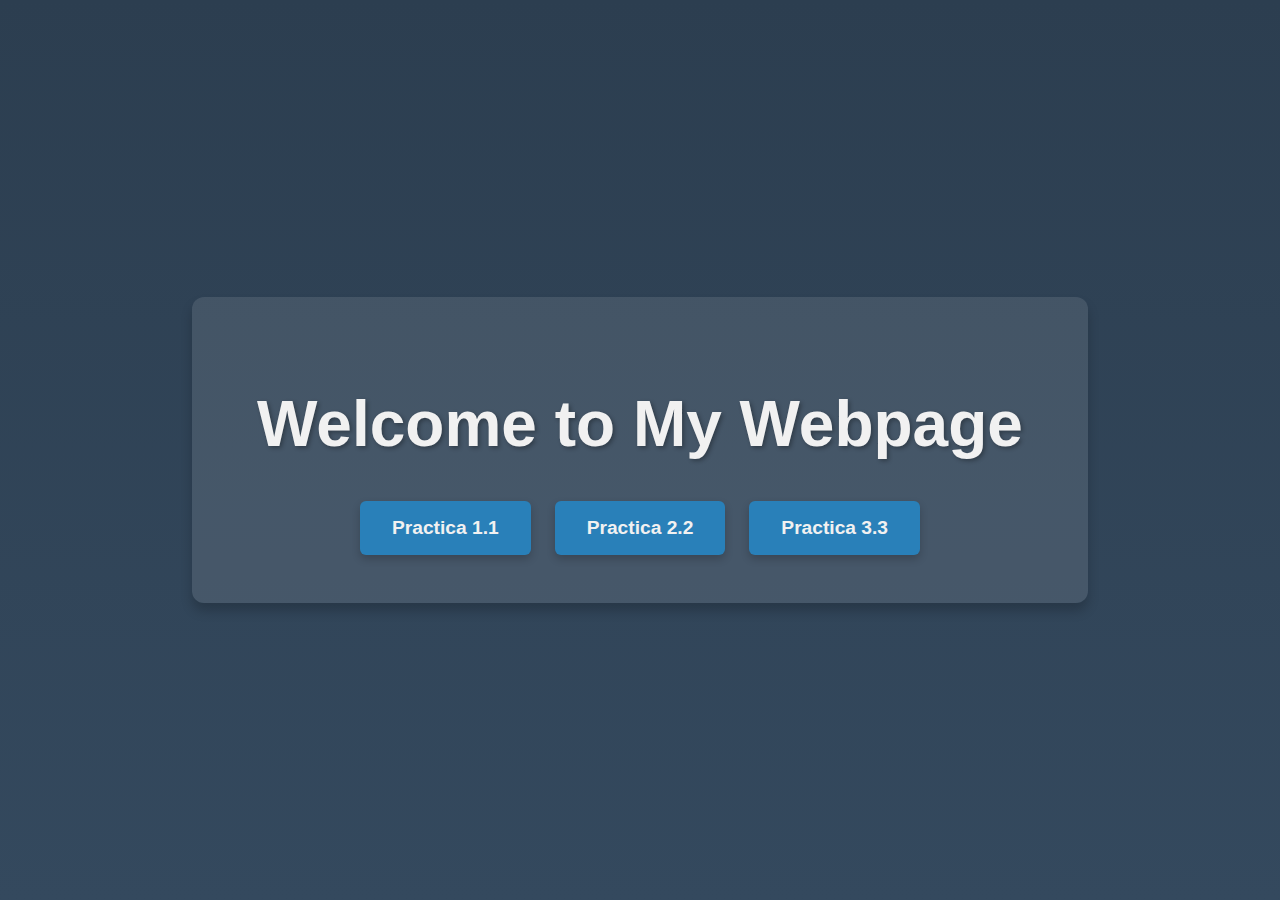
<file: index.html>
<!DOCTYPE html>
<html>
<head>
    <title>Welcome to My Webpage</title>
    <link rel="stylesheet" href="style.css">
    <link rel="icon" type="image/x-icon" href="favicon.ico">
</head>
<body>
    <div class="container">
        <h1>Welcome to My Webpage</h1>
        <div class="button-container">
            <a href="practica1_1.html" class="button">Practica 1.1</a>
            <a href="practica2_2.html" class="button">Practica 2.2</a>
            <a href="practica3_3.html" class="button">Practica 3.3</a>
        </div>
    </div>
</body>
</html>
</file>
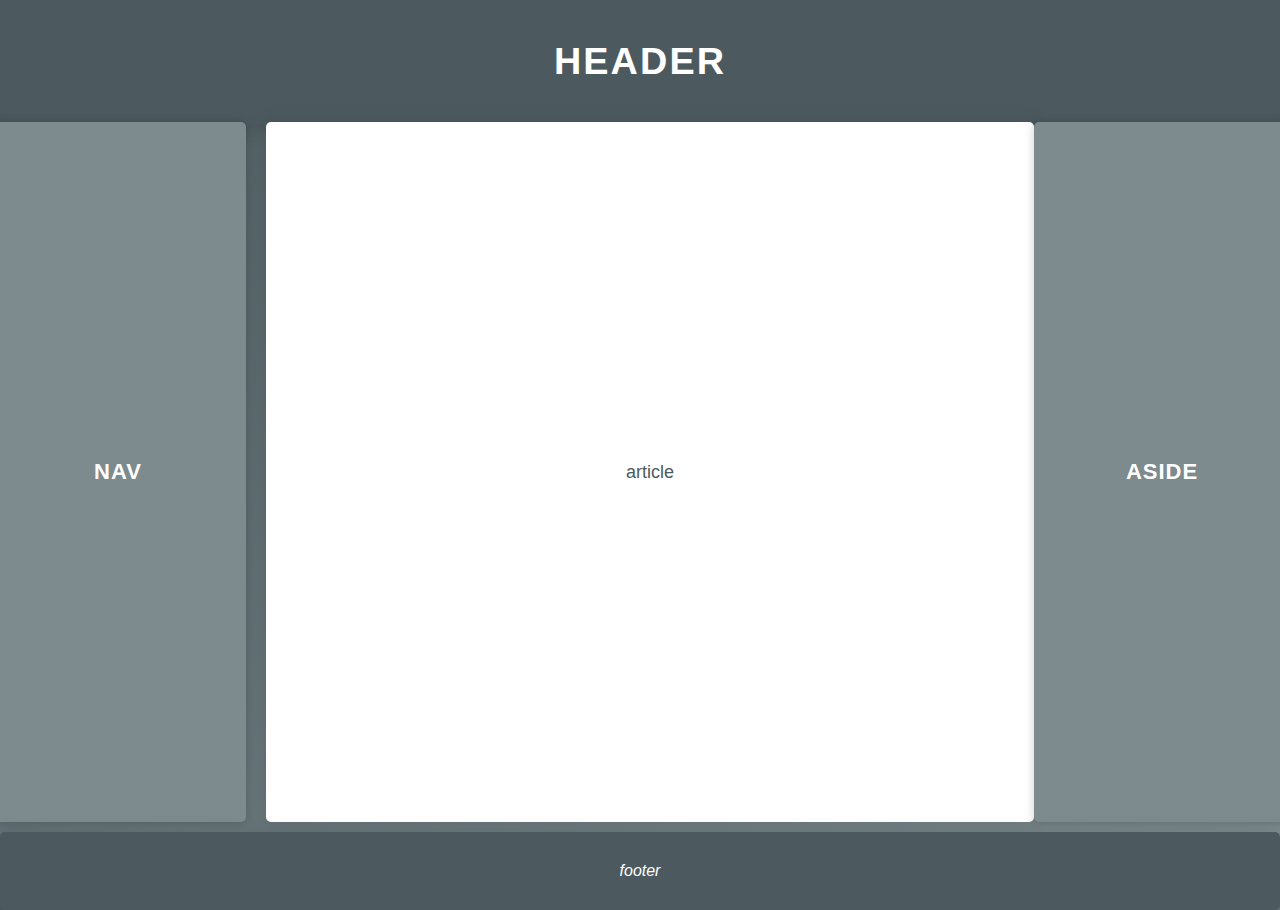
<file: practica1_1.html>
<!DOCTYPE html>
<html lang="es">
<head>
    <meta charset="UTF-8">
    <meta name="viewport" content="width=device-width, initial-scale=1.0">
    <title>Ejercicio Estructura</title>
    <link rel="stylesheet" href="style2.css"> <!-- Enlazamos el CSS externo -->
</head>
<body>
    <header>header</header>
    <nav>nav</nav>
    <article>article</article>
    <aside>aside</aside>
    <footer>footer</footer>
</body>
</html>
</file>
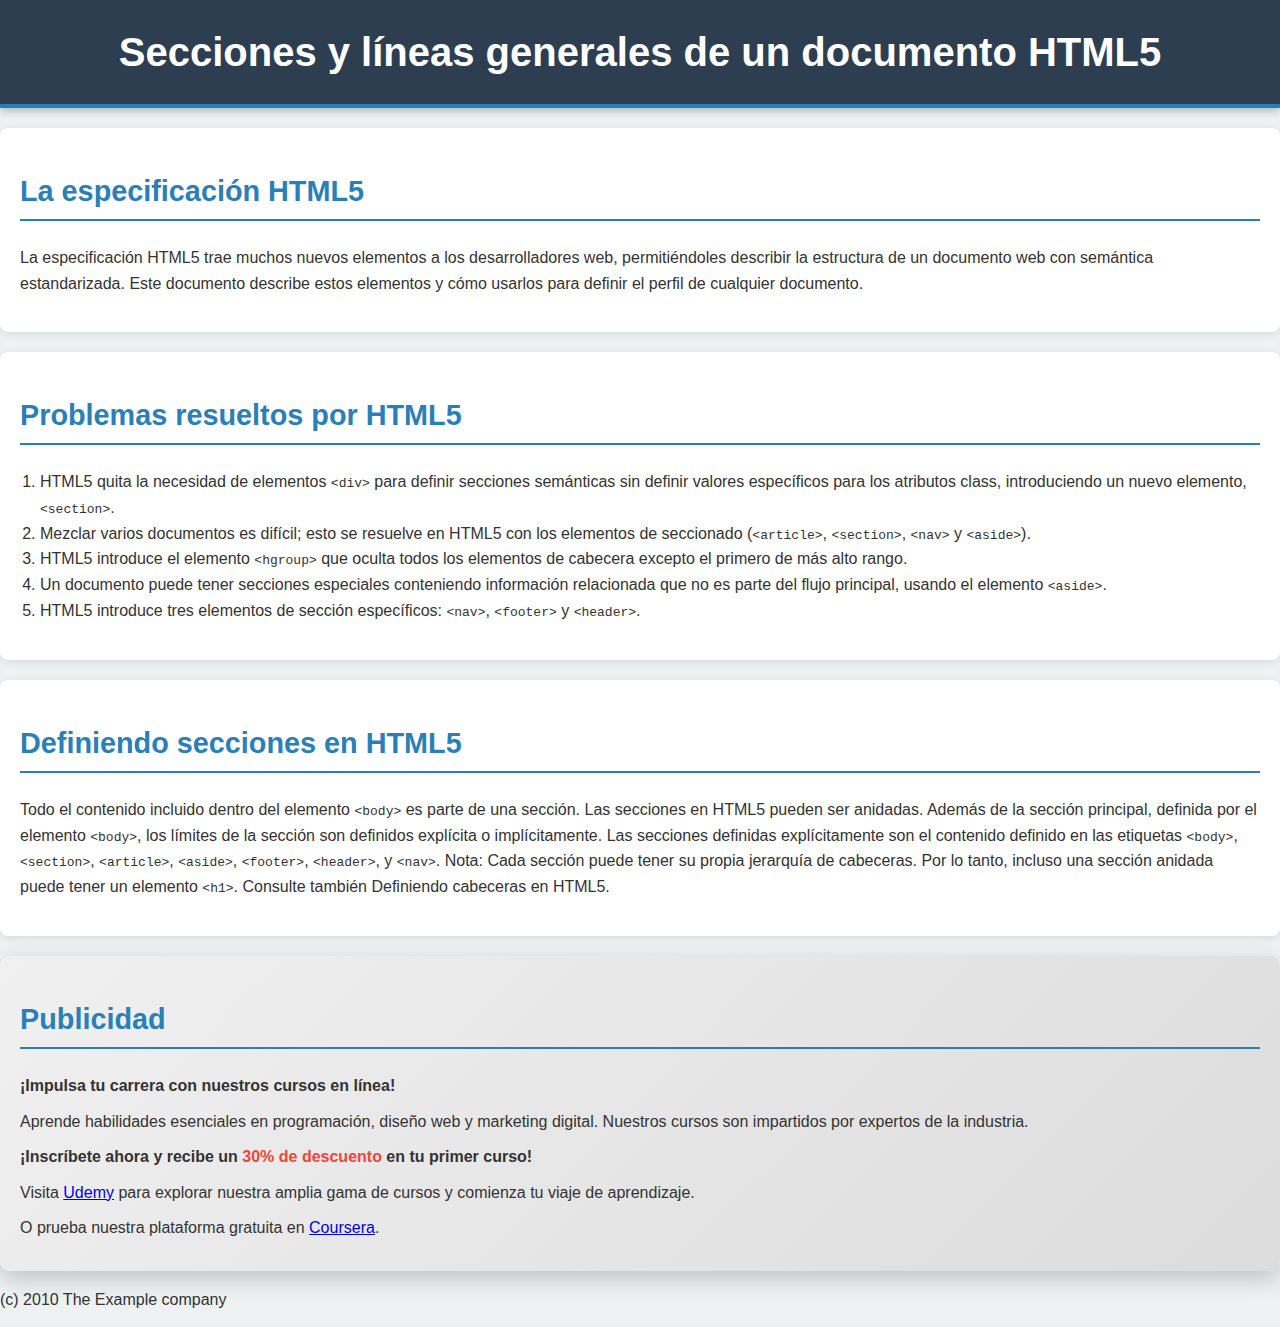
<file: practica2_2.html>
<!DOCTYPE html>
<html lang="es">
<head>
    <meta charset="UTF-8">
    <meta name="viewport" content="width=device-width, initial-scale=1.0">
    <title>Secciones y líneas generales de un documento HTML5</title>
    <link rel="stylesheet" href="style3.css"> <!-- Enlace al archivo CSS -->
</head>
<body>

<header>
    <h1>Secciones y líneas generales de un documento HTML5</h1>
</header>

<section>
    <h2>La especificación HTML5</h2>
    <p>La especificación HTML5 trae muchos nuevos elementos a los desarrolladores web, permitiéndoles describir la estructura de un documento web con semántica estandarizada. Este documento describe estos elementos y cómo usarlos para definir el perfil de cualquier documento.</p>
</section>

<section>
    <h2>Problemas resueltos por HTML5</h2>
    <ol>
        <li>HTML5 quita la necesidad de elementos <code>&lt;div&gt;</code> para definir secciones semánticas sin definir valores específicos para los atributos class, introduciendo un nuevo elemento, <code>&lt;section&gt;</code>.</li>
        <li>Mezclar varios documentos es difícil; esto se resuelve en HTML5 con los elementos de seccionado (<code>&lt;article&gt;</code>, <code>&lt;section&gt;</code>, <code>&lt;nav&gt;</code> y <code>&lt;aside&gt;</code>).</li>
        <li>HTML5 introduce el elemento <code>&lt;hgroup&gt;</code> que oculta todos los elementos de cabecera excepto el primero de más alto rango.</li>
        <li>Un documento puede tener secciones especiales conteniendo información relacionada que no es parte del flujo principal, usando el elemento <code>&lt;aside&gt;</code>.</li>
        <li>HTML5 introduce tres elementos de sección específicos: <code>&lt;nav&gt;</code>, <code>&lt;footer&gt;</code> y <code>&lt;header&gt;</code>.</li>
    </ol>
</section>

<section>
    <h2>Definiendo secciones en HTML5</h2>
    <p>Todo el contenido incluido dentro del elemento <code>&lt;body&gt;</code> es parte de una sección. Las secciones en HTML5 pueden ser anidadas. Además de la sección principal, definida por el elemento <code>&lt;body&gt;</code>, los límites de la sección son definidos explícita o implícitamente. Las secciones definidas explícitamente son el contenido definido en las etiquetas <code>&lt;body&gt;</code>, <code>&lt;section&gt;</code>, <code>&lt;article&gt;</code>, <code>&lt;aside&gt;</code>, <code>&lt;footer&gt;</code>, <code>&lt;header&gt;</code>, y <code>&lt;nav&gt;</code>. Nota: Cada sección puede tener su propia jerarquía de cabeceras. Por lo tanto, incluso una sección anidada puede tener un elemento <code>&lt;h1&gt;</code>. Consulte también Definiendo cabeceras en HTML5.</p>
</section>

<aside>
    <h2>Publicidad</h2>
    <div class="ad-container">
        <p><strong>¡Impulsa tu carrera con nuestros cursos en línea!</strong></p>
        <p>Aprende habilidades esenciales en programación, diseño web y marketing digital. Nuestros cursos son impartidos por expertos de la industria.</p>
        <p><strong>¡Inscríbete ahora y recibe un <span style="color: #F44336;">30% de descuento</span> en tu primer curso!</strong></p>
        <p>Visita <a href="https://www.udemy.com" target="_blank">Udemy</a> para explorar nuestra amplia gama de cursos y comienza tu viaje de aprendizaje.</p>
        <p>O prueba nuestra plataforma gratuita en <a href="https://www.coursera.org" target="_blank">Coursera</a>.</p>
    </div>
</aside>

<footer>
    <p>(c) 2010 The Example company</p>
</footer>

</body>
</html>
</file>
<file: style.css>
/* Global Styles */
body {
    display: flex;
    flex-direction: column;
    justify-content: center;
    align-items: center;
    height: 100vh;
    margin: 0;
    font-family: 'Roboto', Arial, sans-serif;
    background: linear-gradient(to bottom, #2c3e50, #34495e);
    color: #f1f1f1;
}

/* Container Styles */
.container {
    text-align: center;
    padding: 3rem;
    border-radius: 12px;
    background-color: rgba(255, 255, 255, 0.1);
    box-shadow: 0 8px 12px rgba(0, 0, 0, 0.2);
    max-width: 800px;
    width: 90%;
}

/* Heading Styles */
h1 {
    font-size: 4rem;
    font-weight: 900;
    margin-bottom: 2.5rem;
    text-shadow: 2px 2px 4px rgba(0, 0, 0, 0.3);
}

/* Button Styles */
.button-container {
    display: flex;
    justify-content: center;
    gap: 1.5rem;
    margin-top: 2.5rem;
}

.button {
    text-decoration: none;
    padding: 1rem 2rem;
    background-color: #2980b9;
    color: #f1f1f1;
    border-radius: 6px;
    font-size: 1.2rem;
    font-weight: 700;
    box-shadow: 0 4px 8px rgba(0, 0, 0, 0.2);
    transition: transform 0.3s ease, box-shadow 0.3s ease;
}

.button:hover {
    transform: translateY(-3px);
    box-shadow: 0 8px 12px rgba(0, 0, 0, 0.3);
    background-color: #3498db;
}

.button i {
    margin-right: 0.75rem;
}

/* Responsive Styles */
@media (max-width: 768px) {
    h1 {
        font-size: 3rem;
    }

    .button {
        padding: 0.8rem 1.6rem;
        font-size: 1rem;
    }
}
</file>
<file: style2.css>
body {
    display: grid;
    grid-template-areas: 
        "header header header"
        "nav article aside"
        "footer footer footer";
    grid-template-columns: 1fr 3fr 1fr; /* Adjust the column widths */
    grid-template-rows: auto 1fr auto; /* Adjust the row heights as needed */
    height: 100vh;
    margin: 0;
    font-family: 'Raleway', Arial, sans-serif; /* Use a more professional font */
    font-size: 16px;
    color: #4C5A5F; /* Use a darker, more professional color */
    background-color: #F2F2F2; /* Slightly off-white background */
    
    /* Add some creative elements */
    background-image: linear-gradient(to bottom right, #4C5A5F, #7D8B8F); /* Diagonal gradient */
    box-shadow: 0 0 20px rgba(0, 0, 0, 0.1); /* Subtle box shadow */
    border-radius: 10px; /* Rounded corners */
}

header, nav, article, aside, footer {
    display: flex;
    flex-direction: column;
    justify-content: center;
    align-items: center;
    text-align: center;
    padding: 40px; /* Increase the padding for a more spacious layout */
    
    /* Add some creative elements */
    box-shadow: 0 0 10px rgba(0, 0, 0, 0.1); /* Subtle box shadow */
    border-radius: 5px; /* Rounded corners */
    transition: transform 0.3s ease-in-out; /* Add a smooth transition effect */
}

header {
    grid-area: header;
    background-color: #4C5A5F; /* Darker gray */
    color: #FFFFFF;
    font-size: 36px; /* Increase the header font size */
    font-weight: bold;
    text-transform: uppercase; /* Add some visual interest */
    letter-spacing: 2px; /* Increase the letter spacing */
    
    /* Add some creative elements */
    animation: headerAnimation 2s ease-in-out infinite; /* Add a subtle animation */
}

@keyframes headerAnimation {
    0% { transform: translateY(-5px); }
    50% { transform: translateY(5px); }
    100% { transform: translateY(-5px); }
}

nav {
    grid-area: nav;
    background-color: #7D8B8F; /* Darker gray */
    color: #FFFFFF;
    font-weight: bold;
    font-size: 22px; /* Increase the nav font size */
    text-transform: uppercase; /* Add some visual interest */
    letter-spacing: 1px; /* Increase the letter spacing */
    
    /* Add some creative elements */
    box-shadow: 0 0 10px rgba(0, 0, 0, 0.2); /* Slightly darker box shadow */
    transform: translateX(-10px); /* Offset the nav element */
}

article {
    grid-area: article;
    background-color: #FFFFFF; /* White */
    color: #4C5A5F;
    line-height: 1.8; /* Increase the line height for better readability */
    font-size: 18px; /* Increase the article font size */
    text-align: justify; /* Justify the text for a more professional look */
    
    /* Add some creative elements */
    box-shadow: 0 0 20px rgba(0, 0, 0, 0.1); /* Slightly darker box shadow */
    transform: translateX(10px); /* Offset the article element */
}

aside {
    grid-area: aside;
    background-color: #7D8B8F; /* Darker gray */
    color: #FFFFFF;
    font-weight: bold;
    font-size: 22px; /* Increase the aside font size */
    text-transform: uppercase; /* Add some visual interest */
    letter-spacing: 1px; /* Increase the letter spacing */
    
    /* Add some creative elements */
    box-shadow: 0 0 10px rgba(0, 0, 0, 0.2); /* Slightly darker box shadow */
    transform: translateX(10px); /* Offset the aside element */
}

footer {
    grid-area: footer;
    background-color: #4C5A5F; /* Darker gray */
    color: #FFFFFF;
    font-size: 16px;
    padding: 30px; /* Increase the footer padding */
    text-align: center; /* Center the footer text */
    font-style: italic; /* Add some style to the footer */
    
    /* Add some creative elements */
    box-shadow: 0 0 20px rgba(0, 0, 0, 0.1); /* Slightly darker box shadow */
    transform: translateY(10px); /* Offset the footer element */
}

/* Add a hover effect to make the elements more interactive */
header:hover, nav:hover, article:hover, aside:hover, footer:hover {
    transform: scale(1.05); /* Slightly enlarge the element on hover */
    box-shadow: 0 0 20px rgba(0, 0, 0, 0.2); /* Increase the box shadow on hover */
}
</file>
<file: style3.css>
/* Estilos generales */
body {
    font-family: 'Arial', sans-serif; /* Fuente limpia y moderna */
    line-height: 1.6;
    margin: 0;
    padding: 0;
    background-color: #eef2f3; /* Color de fondo suave */
    color: #333;
}

/* Estilo del encabezado */
header {
    background-color: #2C3E50; /* Color azul oscuro */
    color: white;
    padding: 20px;
    text-align: center;
    box-shadow: 0 2px 10px rgba(0, 0, 0, 0.3);
    border-bottom: 4px solid #2980B9; /* Línea azul en la parte inferior */
}

/* Estilo de los títulos */
h1 {
    font-size: 2.5em;
    margin: 0;
}

h2 {
    font-size: 1.8em;
    color: #2980B9; /* Color azul */
    margin-top: 20px;
    border-bottom: 2px solid #2980B9; /* Línea debajo de los títulos */
    padding-bottom: 5px; /* Espacio debajo del título */
}

/* Estilo de las secciones */
section {
    background: white;
    border-radius: 8px;
    padding: 20px;
    margin: 20px 0;
    box-shadow: 0 2px 10px rgba(0, 0, 0, 0.1);
}

/* Estilo de las listas */
ol {
    padding-left: 20px;
}

/* Estilo del bloque aside (Publicidad) */
aside {
    background: linear-gradient(135deg, #F0F0F0 0%, #DCDCDC 100%); /* Fondo con degradado */
    padding: 20px;
    margin-top: 20px;
    border-radius: 10px; /* Bordes más redondeados */
    box-shadow: 0 8px 25px rgba(0, 0, 0, 0.2); /* Sombra más pronunciada */
    transition: transform 0.3s ease, box-shadow 0.3s ease; /* Transiciones suaves */
    position: relative; /* Para efectos de desplazamiento */
    overflow: hidden; /* Para ocultar el desbordamiento */
}

/* Efecto de desplazamiento y sombra al pasar el mouse */
aside:hover {
    transform: translateY(-5px); /* Desplazamiento hacia arriba al pasar el mouse */
    box-shadow: 0 15px 30px rgba(0, 0, 0, 0.3); /* Aumenta la sombra al pasar el mouse */
}

/* Efecto de fondo en el hover */
aside:hover::before {
    content: '';
    position: absolute;
    top: 0;
    left: 0;
    right: 0;
    bottom: 0;
    background: rgba(41, 128, 185, 0.1); /* Fondo azul claro */
    border-radius: 10px; /* Bordes redondeados */
    z-index: 0; /* Detrás del contenido */
}

/* Estilo de la imagen en el bloque aside */
.ad-container img {
    width: 100%; /* Imagen ocupa todo el ancho */
    height: auto; /* Mantiene la proporción */
    border-radius: 8px; /* Bordes redondeados */
    margin-bottom: 15px; /* Espacio debajo de la imagen */
    z-index: 1; /* Encima del fondo */
    position: relative; /* Para asegurar el apilamiento correcto */
}

/* Estilo del texto en el bloque aside */
.ad-container p {
    margin: 10px 0; /* Espaciado entre párrafos */
    z-index: 1; /* Encima del fondo */
    position: relative; /* Para asegurar el apilamiento correcto */
}

/* Estilo del botón en el bloque aside */
.ad-button {
    background-color: #2980B9; /* Color azul */
    color: white;
    border: none;
    padding: 12px 25px; /* Espaciado del botón */
    border-radius: 5px; /* Bordes redondeados */
    cursor: pointer;
    text-align: center; /* Centrar texto */
    display: inline-block; /* Para que el botón se comporte como un bloque */
    transition: background-color 0.3s ease; /* Transición suave */
    text-decoration: none; /* Sin subrayado */
    position: relative; /* Para asegurar el apilamiento correcto */
    z-index: 1; /* Encima del fondo */
}

.ad-button:hover {
    background-color: #1A5276; /* Color más oscuro al pasar el mouse */
}
</file>
